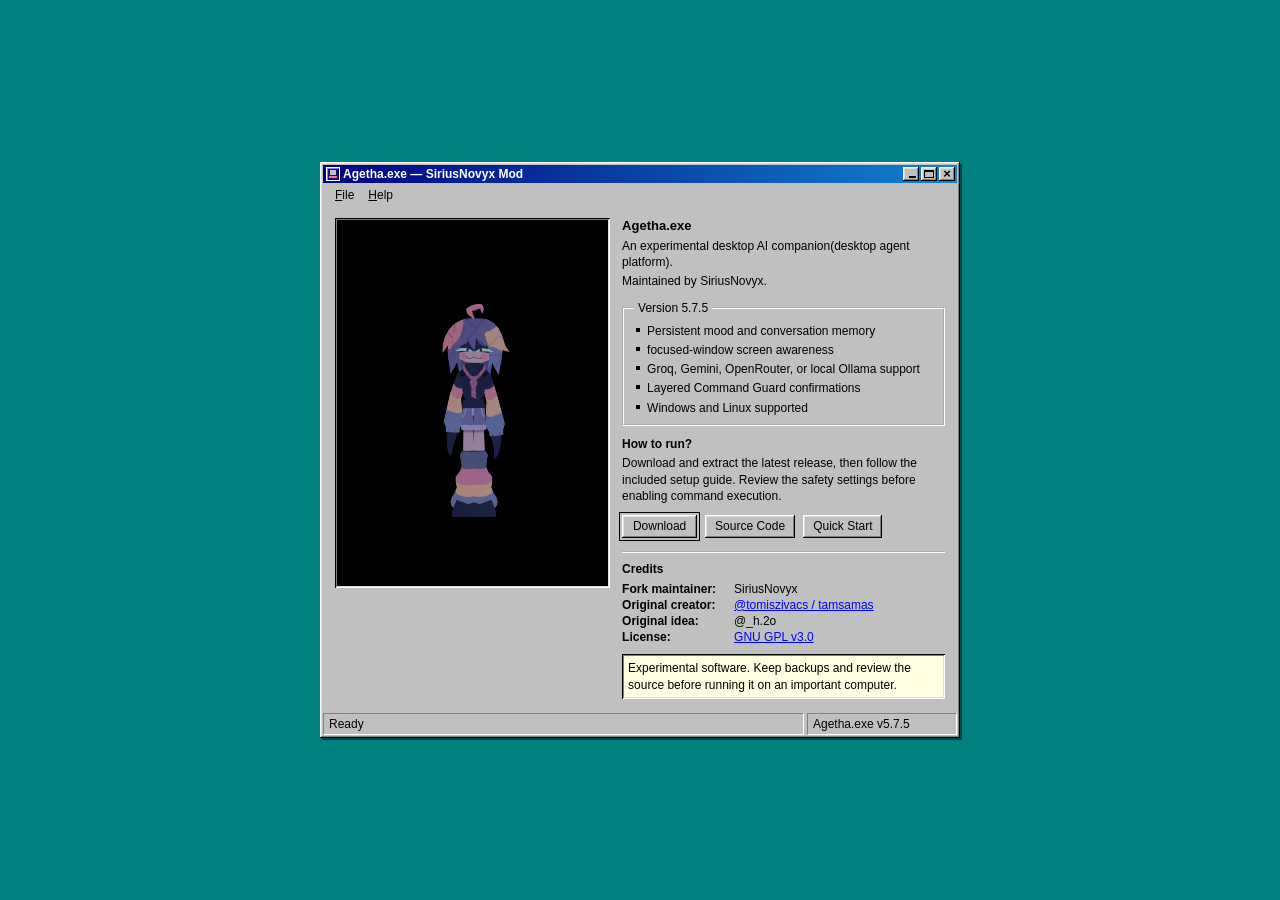
<file: public/index.html>
<!doctype html>
<html lang="en">
<head>
  <meta charset="utf-8">
  <meta name="viewport" content="width=device-width, initial-scale=1">
  <meta name="description" content="Agetha.exe v5.7.5 by SiriusNovyx — an experimental desktop AI companion with memory, optional screen awareness, and layered command safety.">
  <meta name="theme-color" content="#008080">
  <title>Agetha.exe — SiriusNovyx</title>
  <link rel="stylesheet" href="assets/css/style.css?v=win95-20260802">
  <script src="assets/js/main.js?v=win95-20260802" defer></script>
</head>
<body>
  <a class="skip-link" href="#main-content">Skip to main content</a>

  <main class="desktop" id="desktop">
    <button class="desktop-shortcut" id="desktop-shortcut" type="button" aria-label="Open Agetha.exe">
      <span class="shortcut-icon" aria-hidden="true"><span></span></span>
      <span>Agetha.exe</span>
    </button>

    <section class="window" id="app-window" aria-labelledby="window-title">
      <header class="title-bar">
        <div class="title-bar__identity">
          <span class="app-icon" aria-hidden="true"><span></span></span>
          <span id="window-title">Agetha.exe — SiriusNovyx Mod</span>
        </div>
        <div class="window-controls" aria-label="Window controls">
          <button id="minimize-button" type="button" aria-label="Minimize Agetha.exe"><span aria-hidden="true"></span></button>
          <button id="maximize-button" type="button" aria-label="Maximize Agetha.exe" aria-pressed="false"><span aria-hidden="true"></span></button>
          <button id="close-button" type="button" aria-label="Close Agetha.exe"><span aria-hidden="true">×</span></button>
        </div>
      </header>

      <div class="window-body" id="window-body">
        <nav class="menu-bar" aria-label="Application menu">
          <details class="menu">
            <summary><span>F</span>ile</summary>
            <div class="menu-popup">
              <a href="https://github.com/SiriusNovyx/Agetha.exe/releases/latest" target="_blank" rel="noopener noreferrer">Download latest…</a>
              <a href="https://github.com/SiriusNovyx/Agetha.exe" target="_blank" rel="noopener noreferrer">View source…</a>
              <hr>
              <button id="exit-menu-button" type="button">Exit</button>
            </div>
          </details>
          <details class="menu">
            <summary><span>H</span>elp</summary>
            <div class="menu-popup menu-popup--right">
              <a href="https://github.com/SiriusNovyx/Agetha.exe#quick-start" target="_blank" rel="noopener noreferrer">Quick Start</a>
              <a href="#about">About Agetha.exe</a>
            </div>
          </details>
        </nav>

        <div class="client-area" id="main-content">
          <figure class="agetha-viewer">
            <div class="agetha-stage">
              <img
                src="assets/images/agetha-idle.gif"
                alt="Agetha in her animated idle state"
                class="agetha-character"
              >
            </div>
          </figure>

          <div class="program-info">
            <section class="intro" aria-labelledby="page-title">
              <h1 id="page-title">Agetha.exe</h1>
              <p>An experimental desktop AI companion(desktop agent platform).</p>
              <p>Maintained by SiriusNovyx.</p>
            </section>

            <fieldset>
              <legend>Version 5.7.5</legend>
              <ul class="feature-list">
                <li>Persistent mood and conversation memory</li>
                <li>focused-window screen awareness</li>
                <li>Groq, Gemini, OpenRouter, or local Ollama support</li>
                <li>Layered Command Guard confirmations</li>
                <li>Windows and Linux supported</li>
              </ul>
            </fieldset>

            <section class="run-instructions" aria-labelledby="run-title">
              <h2 id="run-title">How to run?</h2>
              <p>Download and extract the latest release, then follow the included setup guide. Review the safety settings before enabling command execution.</p>
            </section>

            <div class="action-row">
              <a class="button button--default" href="https://github.com/SiriusNovyx/Agetha.exe/releases/latest" target="_blank" rel="noopener noreferrer">Download</a>
              <a class="button" href="https://github.com/SiriusNovyx/Agetha.exe" target="_blank" rel="noopener noreferrer">Source Code</a>
              <a class="button" href="https://github.com/SiriusNovyx/Agetha.exe#quick-start" target="_blank" rel="noopener noreferrer">Quick Start</a>
            </div>

            <section class="about" id="about" aria-labelledby="about-title">
              <h2 id="about-title">Credits</h2>
              <dl>
                <div><dt>Fork maintainer:</dt><dd>SiriusNovyx</dd></div>
                <div><dt>Original creator:</dt><dd><a href="https://github.com/tamsamas/Agetha.exe" target="_blank" rel="noopener noreferrer">@tomiszivacs / tamsamas</a></dd></div>
                <div><dt>Original idea:</dt><dd>@_h.2o</dd></div>
                <div><dt>License:</dt><dd><a href="https://github.com/SiriusNovyx/Agetha.exe/blob/main/LICENSE" target="_blank" rel="noopener noreferrer">GNU GPL v3.0</a></dd></div>
              </dl>
              <p class="disclaimer">Experimental software. Keep backups and review the source before running it on an important computer.</p>
            </section>
          </div>
        </div>

        <footer class="status-bar" aria-label="Application status">
          <span>Ready</span>
          <span>Agetha.exe v5.7.5</span>
        </footer>
      </div>
    </section>
  </main>
</body>
</html>
</file>
<file: public/assets/css/style.css>
:root {
  --desktop: #008080;
  --silver: #c0c0c0;
  --white: #ffffff;
  --light: #dfdfdf;
  --gray: #808080;
  --dark: #404040;
  --black: #000000;
  --navy: #000080;
  --active-title: linear-gradient(90deg, #000080 0%, #1084d0 100%);
  --raised: inset -1px -1px 0 #000, inset 1px 1px 0 #fff, inset -2px -2px 0 #808080, inset 2px 2px 0 #dfdfdf;
  --sunken: inset 1px 1px 0 #000, inset -1px -1px 0 #fff, inset 2px 2px 0 #808080, inset -2px -2px 0 #dfdfdf;
  font-family: "MS Sans Serif", Tahoma, Geneva, sans-serif;
  color: var(--black);
  background: var(--desktop);
  font-synthesis: none;
}

* {
  box-sizing: border-box;
}

html {
  min-width: 320px;
  min-height: 100%;
  background: var(--desktop);
}

body {
  min-width: 320px;
  min-height: 100vh;
  margin: 0;
  overflow-x: hidden;
  color: var(--black);
  background: var(--desktop);
  font-size: 12px;
  line-height: 1.35;
}

button,
input,
select,
textarea {
  font: inherit;
}

a {
  color: #0000ff;
}

a:visited {
  color: #800080;
}

a:focus-visible,
button:focus-visible,
summary:focus-visible {
  outline: 1px dotted var(--black);
  outline-offset: -3px;
}

.skip-link {
  position: fixed;
  z-index: 100;
  top: 4px;
  left: 4px;
  padding: 5px 8px;
  color: var(--black);
  background: var(--silver);
  box-shadow: var(--raised);
  transform: translateY(-150%);
}

.skip-link:focus {
  transform: none;
}

.desktop {
  position: relative;
  display: grid;
  min-height: 100vh;
  padding: 28px 16px;
  place-items: center;
  background: var(--desktop);
}

.desktop-shortcut {
  position: fixed;
  top: 18px;
  left: 16px;
  display: none;
  width: 76px;
  padding: 4px;
  border: 0;
  color: var(--white);
  background: transparent;
  text-align: center;
  text-shadow: 1px 1px var(--black);
  cursor: default;
}

.desktop-shortcut.is-visible {
  display: grid;
  gap: 5px;
  justify-items: center;
}

.desktop-shortcut:focus-visible {
  outline: 1px dotted var(--white);
  outline-offset: -2px;
}

.shortcut-icon {
  position: relative;
  display: block;
  width: 32px;
  height: 32px;
  border: 2px solid #000050;
  background: #1010a0;
  box-shadow: inset 2px 2px #7070ff, inset -2px -2px #00003f;
}

.shortcut-icon::before,
.shortcut-icon::after,
.shortcut-icon span::before {
  position: absolute;
  content: "";
}

.shortcut-icon::before {
  top: 5px;
  left: 6px;
  width: 17px;
  height: 10px;
  background: #c0c0c0;
  box-shadow: inset 1px 1px #fff, inset -1px -1px #404040;
}

.shortcut-icon::after {
  bottom: 5px;
  left: 8px;
  width: 13px;
  height: 5px;
  background: #ff80b0;
}

.window {
  width: min(640px, calc(100vw - 32px));
  padding: 3px;
  border: 0;
  background: var(--silver);
  box-shadow: var(--raised), 2px 2px 0 rgba(0, 0, 0, 0.45);
}

.window.is-maximized {
  position: fixed;
  inset: 0;
  z-index: 20;
  width: 100%;
  height: 100vh;
  box-shadow: none;
}

.window.is-maximized .window-body {
  height: calc(100vh - 21px);
  overflow: auto;
}

.window.is-closed {
  display: none;
}

.title-bar {
  display: flex;
  height: 18px;
  align-items: center;
  justify-content: space-between;
  padding: 2px 2px 2px 3px;
  color: var(--white);
  background: var(--active-title);
  font-weight: 700;
  line-height: 14px;
  user-select: none;
}

.title-bar__identity {
  display: flex;
  min-width: 0;
  align-items: center;
  gap: 3px;
  overflow: hidden;
  white-space: nowrap;
}

.title-bar__identity > span:last-child {
  overflow: hidden;
  text-overflow: ellipsis;
}

.app-icon {
  position: relative;
  flex: 0 0 auto;
  width: 14px;
  height: 14px;
  border: 1px solid #fff;
  background: #101080;
  box-shadow: inset 1px 1px #8080ff, inset -1px -1px #000040;
}

.app-icon::before,
.app-icon::after {
  position: absolute;
  content: "";
}

.app-icon::before {
  top: 2px;
  left: 3px;
  width: 6px;
  height: 5px;
  background: #c0c0c0;
}

.app-icon::after {
  right: 2px;
  bottom: 2px;
  left: 2px;
  height: 2px;
  background: #ff70a8;
}

.window-controls {
  display: flex;
  flex: 0 0 auto;
  gap: 2px;
  margin-left: 8px;
}

.window-controls button {
  position: relative;
  width: 16px;
  height: 14px;
  padding: 0;
  border: 0;
  color: var(--black);
  background: var(--silver);
  box-shadow: var(--raised);
  line-height: 12px;
}

.window-controls button:active {
  box-shadow: var(--sunken);
}

#minimize-button span::after {
  position: absolute;
  right: 3px;
  bottom: 3px;
  width: 7px;
  height: 2px;
  content: "";
  background: var(--black);
}

#maximize-button span {
  position: absolute;
  inset: 3px;
  border: 1px solid var(--black);
  border-top-width: 2px;
}

#close-button {
  font-family: Arial, sans-serif;
  font-size: 13px;
  font-weight: 700;
}

.window-body {
  background: var(--silver);
}

.window.is-minimized .window-body {
  display: none;
}

.menu-bar {
  position: relative;
  z-index: 5;
  display: flex;
  min-height: 22px;
  align-items: center;
  padding: 1px 5px 2px;
}

.menu {
  position: relative;
}

.menu summary {
  padding: 3px 7px;
  list-style: none;
  cursor: default;
  user-select: none;
}

.menu summary::-webkit-details-marker {
  display: none;
}

.menu summary span {
  text-decoration: underline;
}

.menu[open] summary {
  color: var(--white);
  background: var(--navy);
}

.menu-popup {
  position: absolute;
  top: 100%;
  left: 0;
  width: 170px;
  padding: 3px;
  background: var(--silver);
  box-shadow: var(--raised), 2px 2px 0 rgba(0, 0, 0, 0.45);
}

.menu-popup a,
.menu-popup button {
  display: block;
  width: 100%;
  padding: 4px 20px;
  border: 0;
  color: var(--black);
  background: transparent;
  text-align: left;
  text-decoration: none;
  white-space: nowrap;
}

.menu-popup a:visited {
  color: var(--black);
}

.menu-popup a:hover,
.menu-popup a:focus,
.menu-popup button:hover,
.menu-popup button:focus {
  color: var(--white);
  background: var(--navy);
  outline: 0;
}

.menu-popup hr {
  height: 2px;
  margin: 3px 1px;
  border: 0;
  border-top: 1px solid var(--gray);
  border-bottom: 1px solid var(--white);
}

.client-area {
  display: grid;
  grid-template-columns: minmax(250px, 0.92fr) minmax(270px, 1.08fr);
  gap: 12px;
  padding: 10px 12px 12px;
}

.agetha-viewer {
  min-width: 0;
  margin: 0;
}

.agetha-stage {
  display: grid;
  min-height: 370px;
  padding: 8px;
  place-items: center;
  overflow: hidden;
  background: var(--black);
  box-shadow: var(--sunken);
}

.agetha-character {
  display: block;
  width: min(100%, 360px);
  height: auto;
  max-height: 360px;
  object-fit: contain;
  margin-inline: auto;
  image-rendering: auto;
}

.program-info {
  min-width: 0;
}

.intro {
  margin-bottom: 11px;
}

h1,
h2,
p {
  margin-top: 0;
}

h1 {
  margin-bottom: 3px;
  font-size: 13px;
  line-height: 1.3;
}

h2 {
  margin-bottom: 3px;
  font-size: 12px;
  line-height: 1.3;
}

.intro p {
  margin-bottom: 2px;
}

fieldset {
  min-width: 0;
  margin: 0 0 11px;
  padding: 7px 10px 8px;
  border: 2px groove var(--white);
}

legend {
  padding: 0 4px;
}

.feature-list {
  margin: 0;
  padding: 0;
  list-style: none;
}

.feature-list li {
  position: relative;
  padding-left: 13px;
}

.feature-list li::before {
  position: absolute;
  top: 5px;
  left: 2px;
  width: 4px;
  height: 4px;
  content: "";
  background: var(--black);
}

.feature-list li + li {
  margin-top: 3px;
}

.run-instructions {
  margin-bottom: 10px;
}

.run-instructions p {
  margin-bottom: 0;
}

.action-row {
  display: flex;
  flex-wrap: wrap;
  gap: 8px;
  margin: 11px 0 13px;
}

.button {
  display: inline-flex;
  min-width: 75px;
  min-height: 23px;
  align-items: center;
  justify-content: center;
  padding: 3px 10px;
  border: 0;
  color: var(--black);
  background: var(--silver);
  box-shadow: var(--raised);
  text-align: center;
  text-decoration: none;
}

.button:visited {
  color: var(--black);
}

.button:active {
  padding: 4px 9px 2px 11px;
  box-shadow: var(--sunken);
}

.button--default {
  outline: 1px solid var(--black);
  outline-offset: 2px;
}

.about {
  padding-top: 9px;
  border-top: 2px groove var(--white);
  scroll-margin-top: 10px;
}

.about dl {
  margin: 0;
}

.about dl div {
  display: grid;
  grid-template-columns: 108px minmax(0, 1fr);
  gap: 4px;
}

.about dt {
  font-weight: 700;
}

.about dd {
  min-width: 0;
  margin: 0;
  overflow-wrap: anywhere;
}

.disclaimer {
  margin: 9px 0 0;
  padding: 6px;
  background: #ffffe1;
  box-shadow: var(--sunken);
}

.status-bar {
  display: grid;
  grid-template-columns: minmax(0, 1fr) 150px;
  gap: 3px;
  padding: 2px 0 0;
}

.status-bar span {
  min-width: 0;
  padding: 2px 5px;
  overflow: hidden;
  border: 1px solid;
  border-color: var(--gray) var(--white) var(--white) var(--gray);
  text-overflow: ellipsis;
  white-space: nowrap;
}

.error-desktop {
  display: grid;
  min-height: 100vh;
  padding: 16px;
  place-items: center;
}

.error-window {
  width: min(430px, calc(100vw - 32px));
  padding: 3px;
  background: var(--silver);
  box-shadow: var(--raised), 2px 2px 0 rgba(0, 0, 0, 0.45);
}

.error-window__body {
  display: grid;
  grid-template-columns: 34px minmax(0, 1fr);
  gap: 12px;
  align-items: start;
  padding: 20px 18px 12px;
}

.error-icon {
  display: grid;
  width: 32px;
  height: 32px;
  place-items: center;
  border-radius: 50%;
  color: var(--white);
  background: #c00000;
  box-shadow: inset 2px 2px #ff8080, inset -2px -2px #600000;
  font-family: Arial, sans-serif;
  font-size: 24px;
  font-weight: 700;
}

.dialog__actions {
  display: flex;
  justify-content: center;
  padding: 5px 12px 16px;
}

.window-button--decorative {
  display: grid;
  width: 16px;
  height: 14px;
  place-items: center;
  color: var(--black);
  background: var(--silver);
  box-shadow: var(--raised);
  font-family: Arial, sans-serif;
  font-size: 13px;
}

.error-attribution {
  display: none;
}

@media (max-width: 620px) {
  .desktop {
    padding: 8px;
    align-items: start;
  }

  .window {
    width: 100%;
  }

  .client-area {
    grid-template-columns: 1fr;
    padding: 8px;
  }

  .agetha-stage {
    min-height: 280px;
  }

  .agetha-character {
    width: min(100%, 300px);
    max-height: 300px;
  }
}

@media (max-width: 390px) {
  .desktop {
    padding: 0;
  }

  .window {
    width: 100%;
    min-height: 100vh;
    box-shadow: none;
  }

  .title-bar__identity > span:last-child {
    max-width: 205px;
  }

  .action-row {
    display: grid;
    grid-template-columns: 1fr;
  }

  .button {
    width: 100%;
  }

  .status-bar {
    grid-template-columns: minmax(0, 1fr) 112px;
  }
}

@media (prefers-reduced-motion: reduce) {
  *,
  *::before,
  *::after {
    scroll-behavior: auto !important;
  }
}

@media print {
  html,
  body,
  .desktop {
    background: var(--white);
  }

  .desktop {
    display: block;
    padding: 0;
  }

  .window {
    width: 100%;
    box-shadow: none;
  }

  .window-controls,
  .menu-bar,
  .status-bar,
  .desktop-shortcut {
    display: none;
  }
}
</file>
